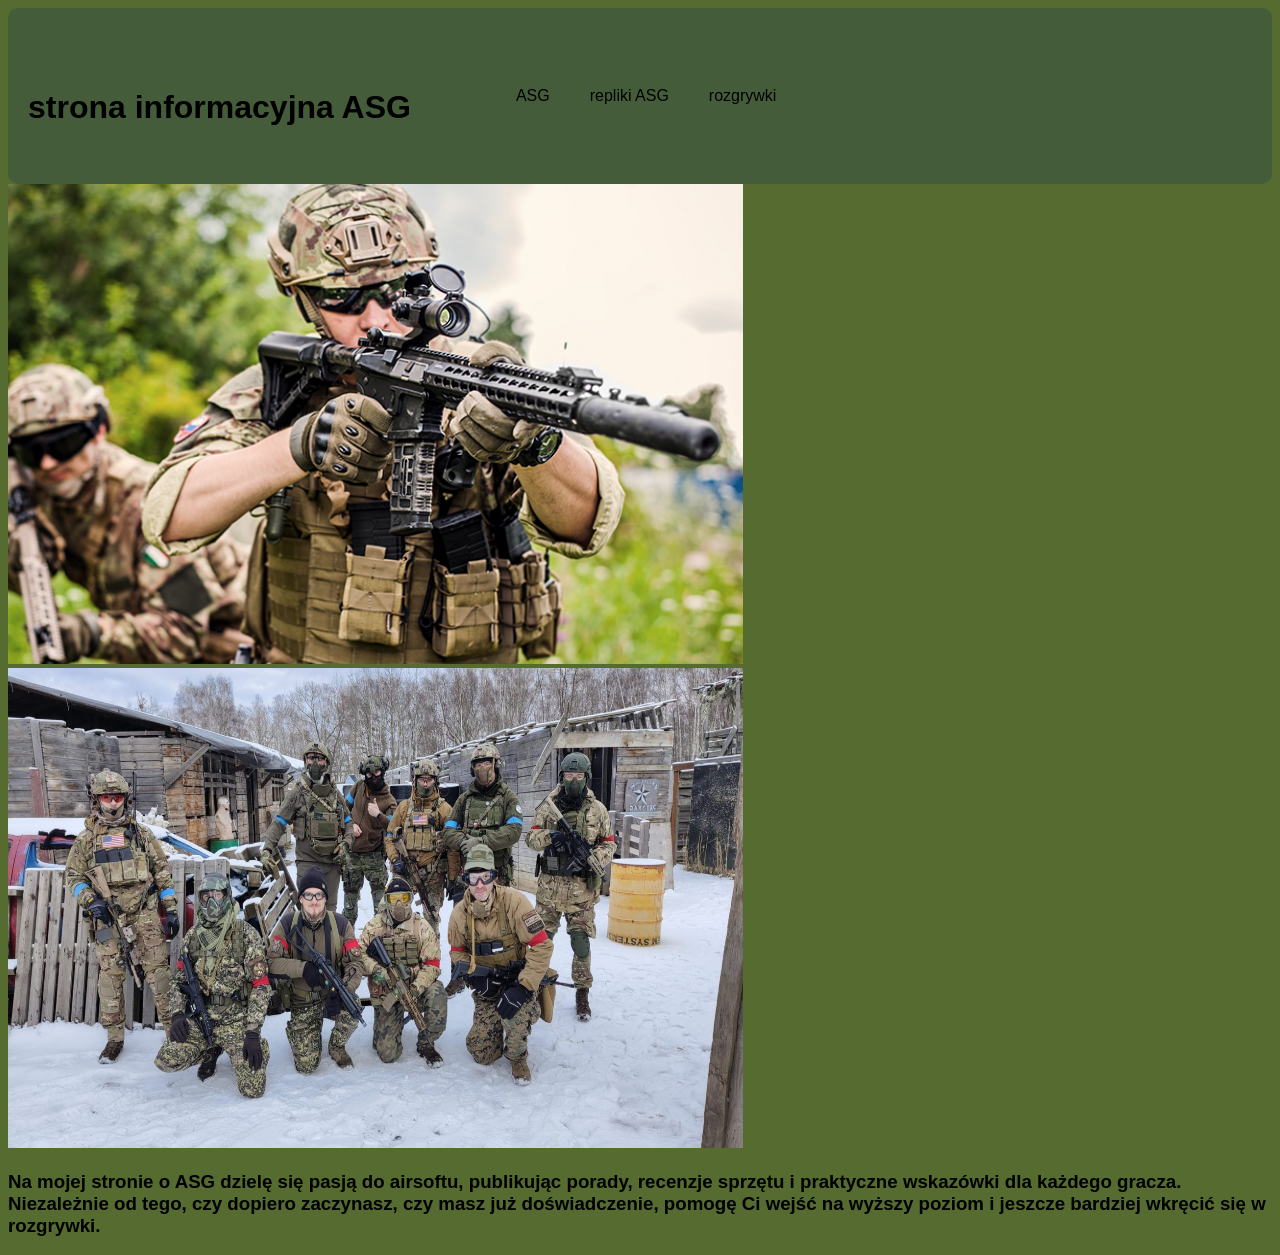
<file: index.html>
<!DOCTYPE html>
<html lang="en">
<head>
    <meta charset="UTF-8">
    <meta name="viewport" content="width=device-width, initial-scale=1.0">
    <title>document</title>
    <link rel="stylesheet" href="styles.css">
</head>
<body>
    <header>
        <h1> <a href="index.html">strona informacyjna ASG</a></h1>
        <ul class="topnav">        
            <li><a href="ASG.html"> ASG </a></li>
             <li><a href="repliki.html">repliki ASG </a></li>
              <li><a href="rozgrywki.html">rozgrywki </a></li>
        </ul>
    </header>
    <div id="zima">
 <img src="gracz-na-dworze.webp" alt=""> 
    <img src="zdj ASG.jpg" alt="">
    </div>
   <h3>
    Na mojej stronie o ASG dzielę się pasją do airsoftu, publikując porady, recenzje sprzętu i praktyczne wskazówki dla każdego gracza. Niezależnie od tego, czy dopiero zaczynasz, czy masz już doświadczenie, pomogę Ci wejść na wyższy poziom i jeszcze bardziej wkręcić się w rozgrywki.
   </h3>
</body>
</html>
</file>
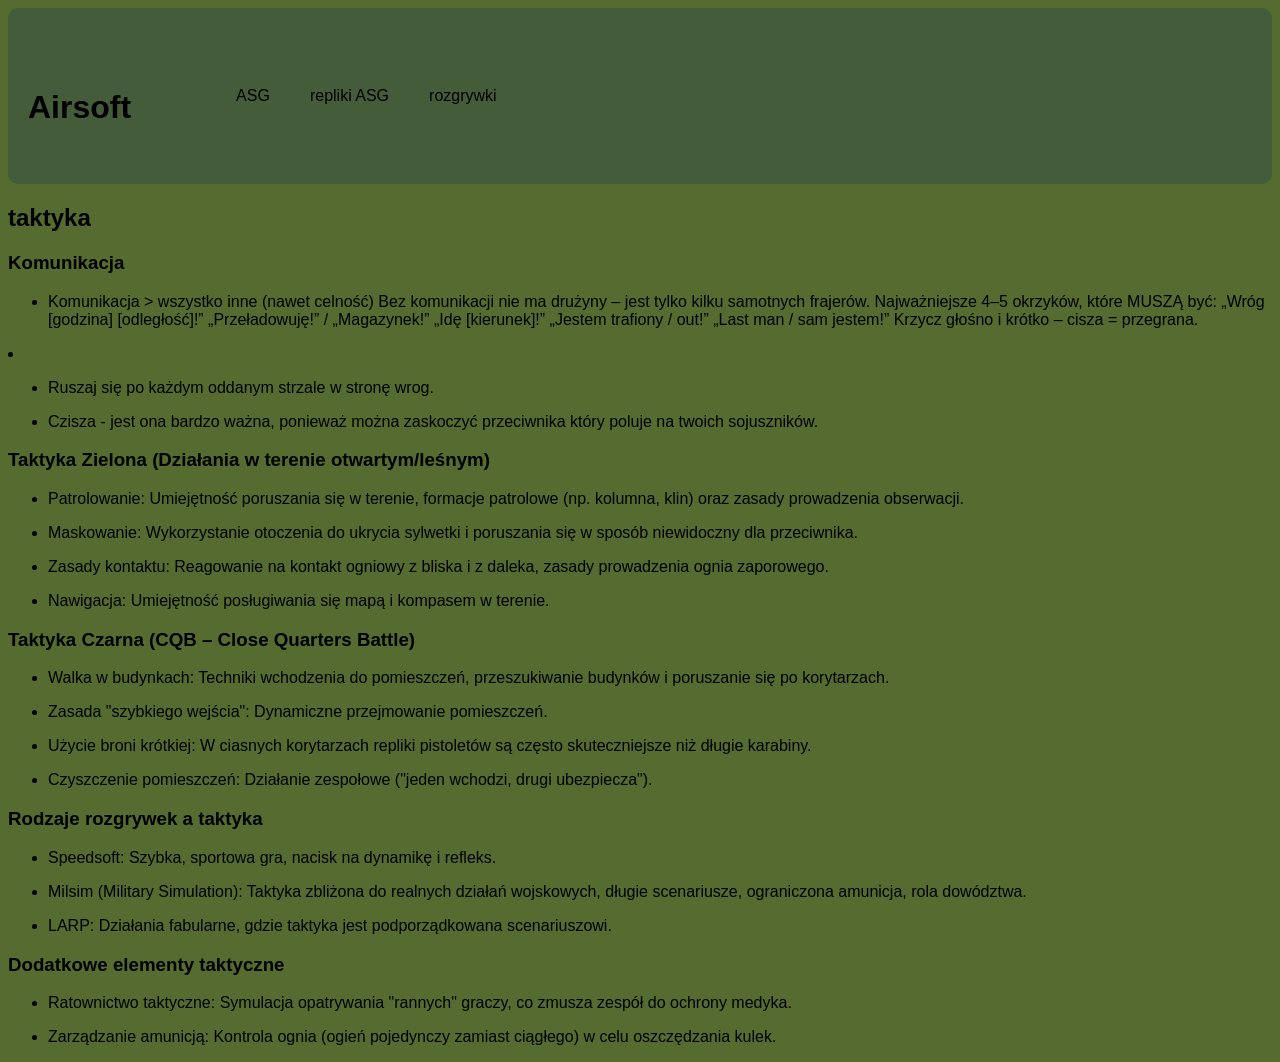
<file: ASG.html>
<!DOCTYPE html>
<html lang="en">
<head>
    <meta charset="UTF-8">
    <meta name="viewport" content="width=device-width, initial-scale=1.0">
    <title>document</title>
    <link rel="stylesheet" href="styles.css">
</head>
<body>
    <header>
        <h1> <a href="index.html">Airsoft </a></h1>
        <ul class="topnav">        
            <li><a href="ASG.html"> ASG </a></li>
             <li><a href="repliki.html">repliki ASG </a></li>
              <li><a href="rozgrywki.html">rozgrywki </a></li>
        </ul>
    </header>
    <h2>taktyka</h2>
    <p></p>
    <h3>Komunikacja</h3>
  <ul>
    <li>
        <p>Komunikacja > wszystko inne (nawet celność)
Bez komunikacji nie ma drużyny – jest tylko kilku samotnych frajerów.
Najważniejsze 4–5 okrzyków, które MUSZĄ być:
„Wróg [godzina] [odległość]!”
„Przeładowuję!” / „Magazynek!”
„Idę [kierunek]!”
„Jestem trafiony / out!”
„Last man / sam jestem!”
Krzycz głośno i krótko – cisza = przegrana.</p>
    </li>
  </ul>
  <li>
    <ul>
        <li>
            <p>Ruszaj się po każdym oddanym strzale w stronę wrog.</p>
        </li>
    </ul>
    <ul>
        <li>
            <p>Czisza - jest ona bardzo ważna, ponieważ można zaskoczyć przeciwnika który poluje na twoich sojuszników.</p>
        </li>
    </ul>
    <h3>Taktyka Zielona (Działania w terenie otwartym/leśnym)
</h3>
<ul>
    <li>
        <p>
            Patrolowanie: Umiejętność poruszania się w terenie, formacje patrolowe (np. kolumna, klin) oraz zasady prowadzenia obserwacji.
        </p>
    </li>
</ul>

<ul>
    <li>
        <p>
            Maskowanie: Wykorzystanie otoczenia do ukrycia sylwetki i poruszania się w sposób niewidoczny dla przeciwnika.
        </p>
    </li>


    <li>
        <p>Zasady kontaktu: Reagowanie na kontakt ogniowy z bliska i z daleka, zasady prowadzenia ognia zaporowego.</p>
    </li>


    <li>
        <p>
            Nawigacja: Umiejętność posługiwania się mapą i kompasem w terenie.
        </p>
    </li>
</ul>
<h3>Taktyka Czarna (CQB – Close Quarters Battle)</h3>
<ul>
    <li>
        <p>
            Walka w budynkach: Techniki wchodzenia do pomieszczeń, przeszukiwanie budynków i poruszanie się po korytarzach.
        </p>
    </li>


    <li>
        <p>
            Zasada "szybkiego wejścia": Dynamiczne przejmowanie pomieszczeń.
        </p>
    </li>


    <li>
        <p>
            Użycie broni krótkiej: W ciasnych korytarzach repliki pistoletów są często skuteczniejsze niż długie karabiny.
        </p>
    </li>


    <li>
        <p>
            Czyszczenie pomieszczeń: Działanie zespołowe ("jeden wchodzi, drugi ubezpiecza").
        </p>
    </li>
</ul>
<h3>Rodzaje rozgrywek a taktyka</h3>
<ul>
    <li>
        <p>
            Speedsoft: Szybka, sportowa gra, nacisk na dynamikę i refleks.
        </p>
    </li>


    <li>
        <p>
            Milsim (Military Simulation): Taktyka zbliżona do realnych działań wojskowych, długie scenariusze, ograniczona amunicja, rola dowództwa.
        </p>
    </li>


    <li>
        <p>
            LARP: Działania fabularne, gdzie taktyka jest podporządkowana scenariuszowi.
        </p>
    </li>
</ul>
<h3> Dodatkowe elementy taktyczne
</h3>
<ul>
    <li>
        <p>
            Ratownictwo taktyczne: Symulacja opatrywania "rannych" graczy, co zmusza zespół do ochrony medyka.
        </p>
    </li>


    <li>
        <p>
            Zarządzanie amunicją: Kontrola ognia (ogień pojedynczy zamiast ciągłego) w celu oszczędzania kulek.
        </p>
    </li>       
</ul>
</body>
</html>
</file>
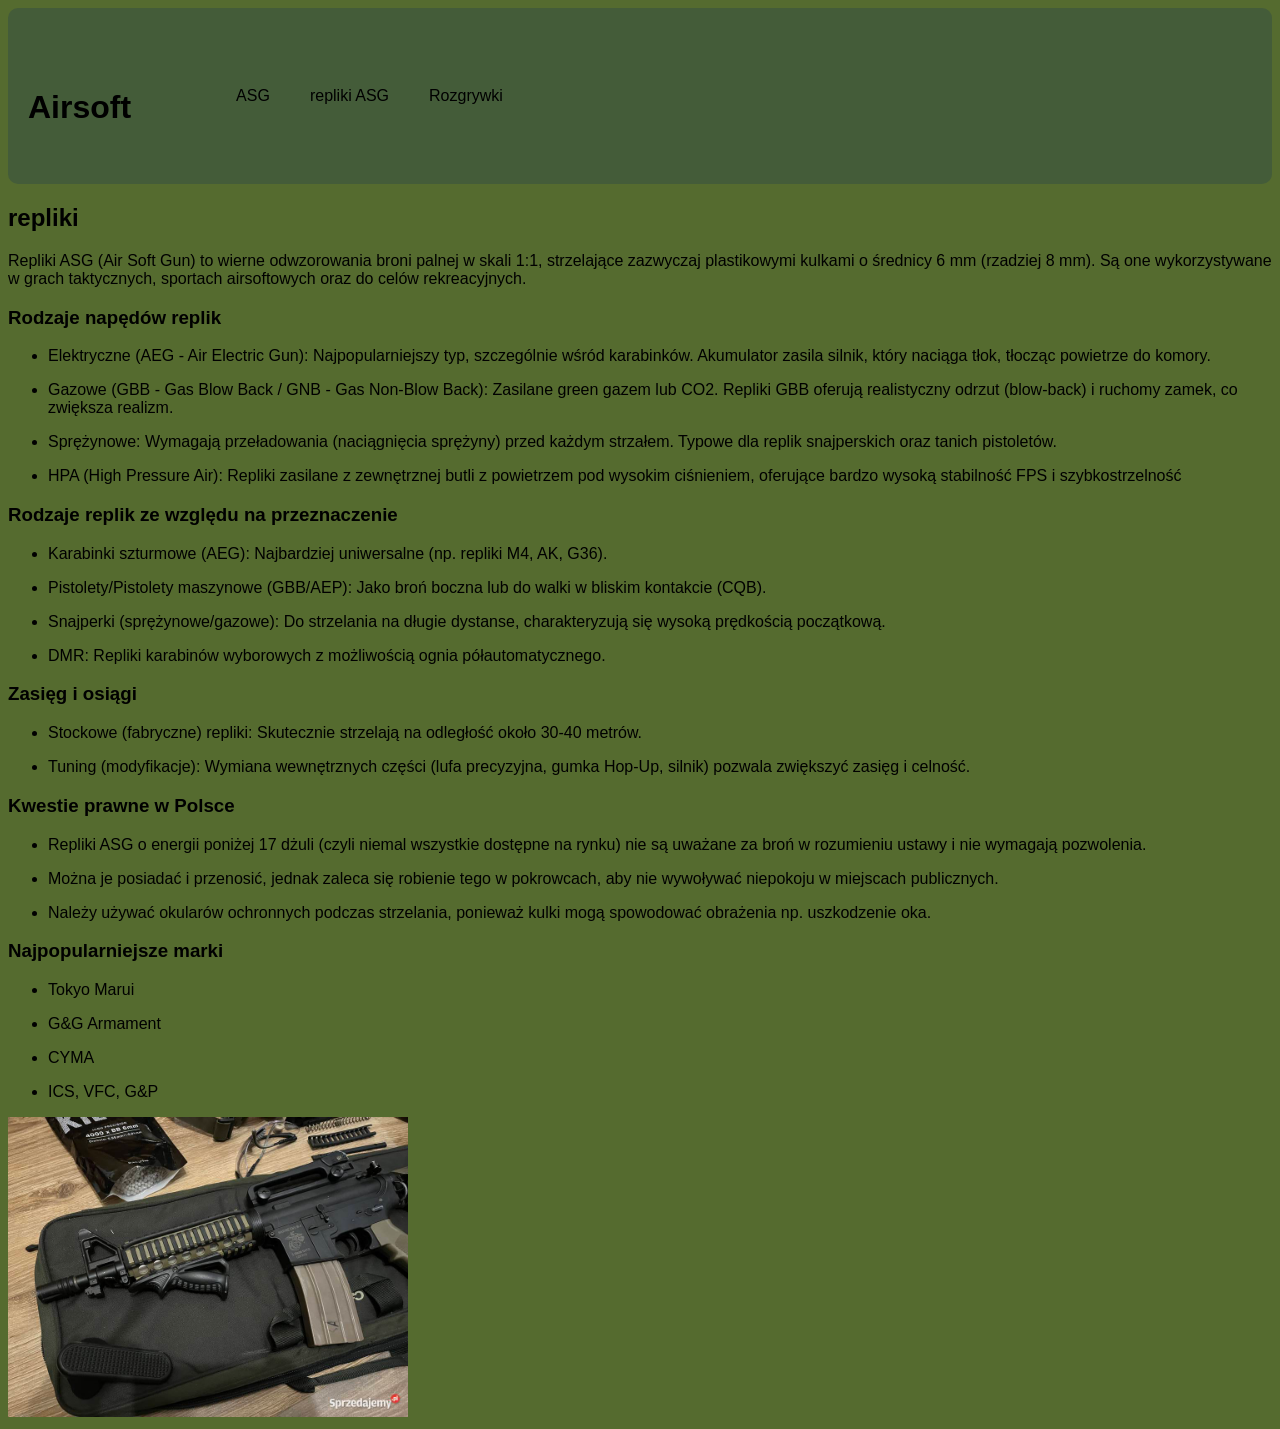
<file: repliki.html>
<!DOCTYPE html>
<html lang="en">
<head>
    <meta charset="UTF-8">
    <meta name="viewport" content="width=device-width, initial-scale=1.0">
    <title>document</title>
    <link rel="stylesheet" href="styles.css">
</head>
<body>
    <header>
        <h1> <a href="index.html">Airsoft</a></h1>
        <ul class="topnav">        
            <li><a href="ASG.html"> ASG </a></li>
             <li><a href="repliki.html">repliki ASG </a></li>
              <li><a href="rozgrywki.html">Rozgrywki </a></li>
        </ul>
    </header>
    <h2>repliki</h2>
    <p>Repliki ASG (Air Soft Gun) to wierne odwzorowania broni palnej w skali 1:1, strzelające zazwyczaj plastikowymi kulkami o średnicy 6 mm (rzadziej 8 mm). Są one wykorzystywane w grach taktycznych, sportach airsoftowych oraz do celów rekreacyjnych.</p>
    <h3>Rodzaje napędów replik</h3>
    <ul>
        <li>
            <p>Elektryczne (AEG - Air Electric Gun): Najpopularniejszy typ, szczególnie wśród karabinków. Akumulator zasila silnik, który naciąga tłok, tłocząc powietrze do komory.</p>
        </li>
        <li><p>Gazowe (GBB - Gas Blow Back / GNB - Gas Non-Blow Back): Zasilane green gazem lub CO2. Repliki GBB oferują realistyczny odrzut (blow-back) i ruchomy zamek, co zwiększa realizm.</p></li>
         <li><p>Sprężynowe: Wymagają przeładowania (naciągnięcia sprężyny) przed każdym strzałem. Typowe dla replik snajperskich oraz tanich pistoletów.</p></li>
    <li><p>HPA (High Pressure Air): Repliki zasilane z zewnętrznej butli z powietrzem pod wysokim ciśnieniem, oferujące bardzo wysoką stabilność FPS i szybkostrzelność</p></li>
    </ul>
    <h3>Rodzaje replik ze względu na przeznaczenie</h3>
    <ul>
        <li>
        <p>
Karabinki szturmowe (AEG): Najbardziej uniwersalne (np. repliki M4, AK, G36).
        </p>
        </li>
   
        <li>
            <p>Pistolety/Pistolety maszynowe (GBB/AEP): Jako broń boczna lub do walki w bliskim kontakcie (CQB).</p>
        </li>
        <li>
            <p>Snajperki (sprężynowe/gazowe): Do strzelania na długie dystanse, charakteryzują się wysoką prędkością początkową.</p>
        </li>
        <li><p>DMR: Repliki karabinów wyborowych z możliwością ognia półautomatycznego.</p></li>
    </ul>
    <h3> Zasięg i osiągi
</h3>
 <ul>
    <li>
        <p>Stockowe (fabryczne) repliki: Skutecznie strzelają na odległość około 30-40 metrów.
</p>
    </li>
    <li><p>

    </p>Tuning (modyfikacje): Wymiana wewnętrznych części (lufa precyzyjna, gumka Hop-Up, silnik) pozwala zwiększyć zasięg i celność.</li>
    </ul>
    <h3>Kwestie prawne w Polsce</h3>
    <ul>
        <li>
            <p>Repliki ASG o energii poniżej 17 dżuli (czyli niemal wszystkie dostępne na rynku) nie są uważane za broń w rozumieniu ustawy i nie wymagają pozwolenia.</p>
        </li>
    
    
        <li>
            <p>Można je posiadać i przenosić, jednak zaleca się robienie tego w pokrowcach, aby nie wywoływać niepokoju w miejscach publicznych.</p>
        </li>
    
    
        <li>
            <p>Należy używać okularów ochronnych podczas strzelania, ponieważ kulki mogą spowodować obrażenia np. uszkodzenie oka.</p>
        </li>
    </ul>
    <h3>Najpopularniejsze marki</h3>
    <ul>
        <li>
            <p>Tokyo Marui</p>
        </li>
    
    
        <li>
            <p>G&G Armament</p>
        </li>
    
    
        <li>
            <p>CYMA</p>
        </li>
    
    
        <li>
            <p>ICS, VFC, G&P </p>
        </li>
    </ul>
    <img src="karabin ASG.jpg" alt="" id="replikaASG">
</body>
</html>
</file>
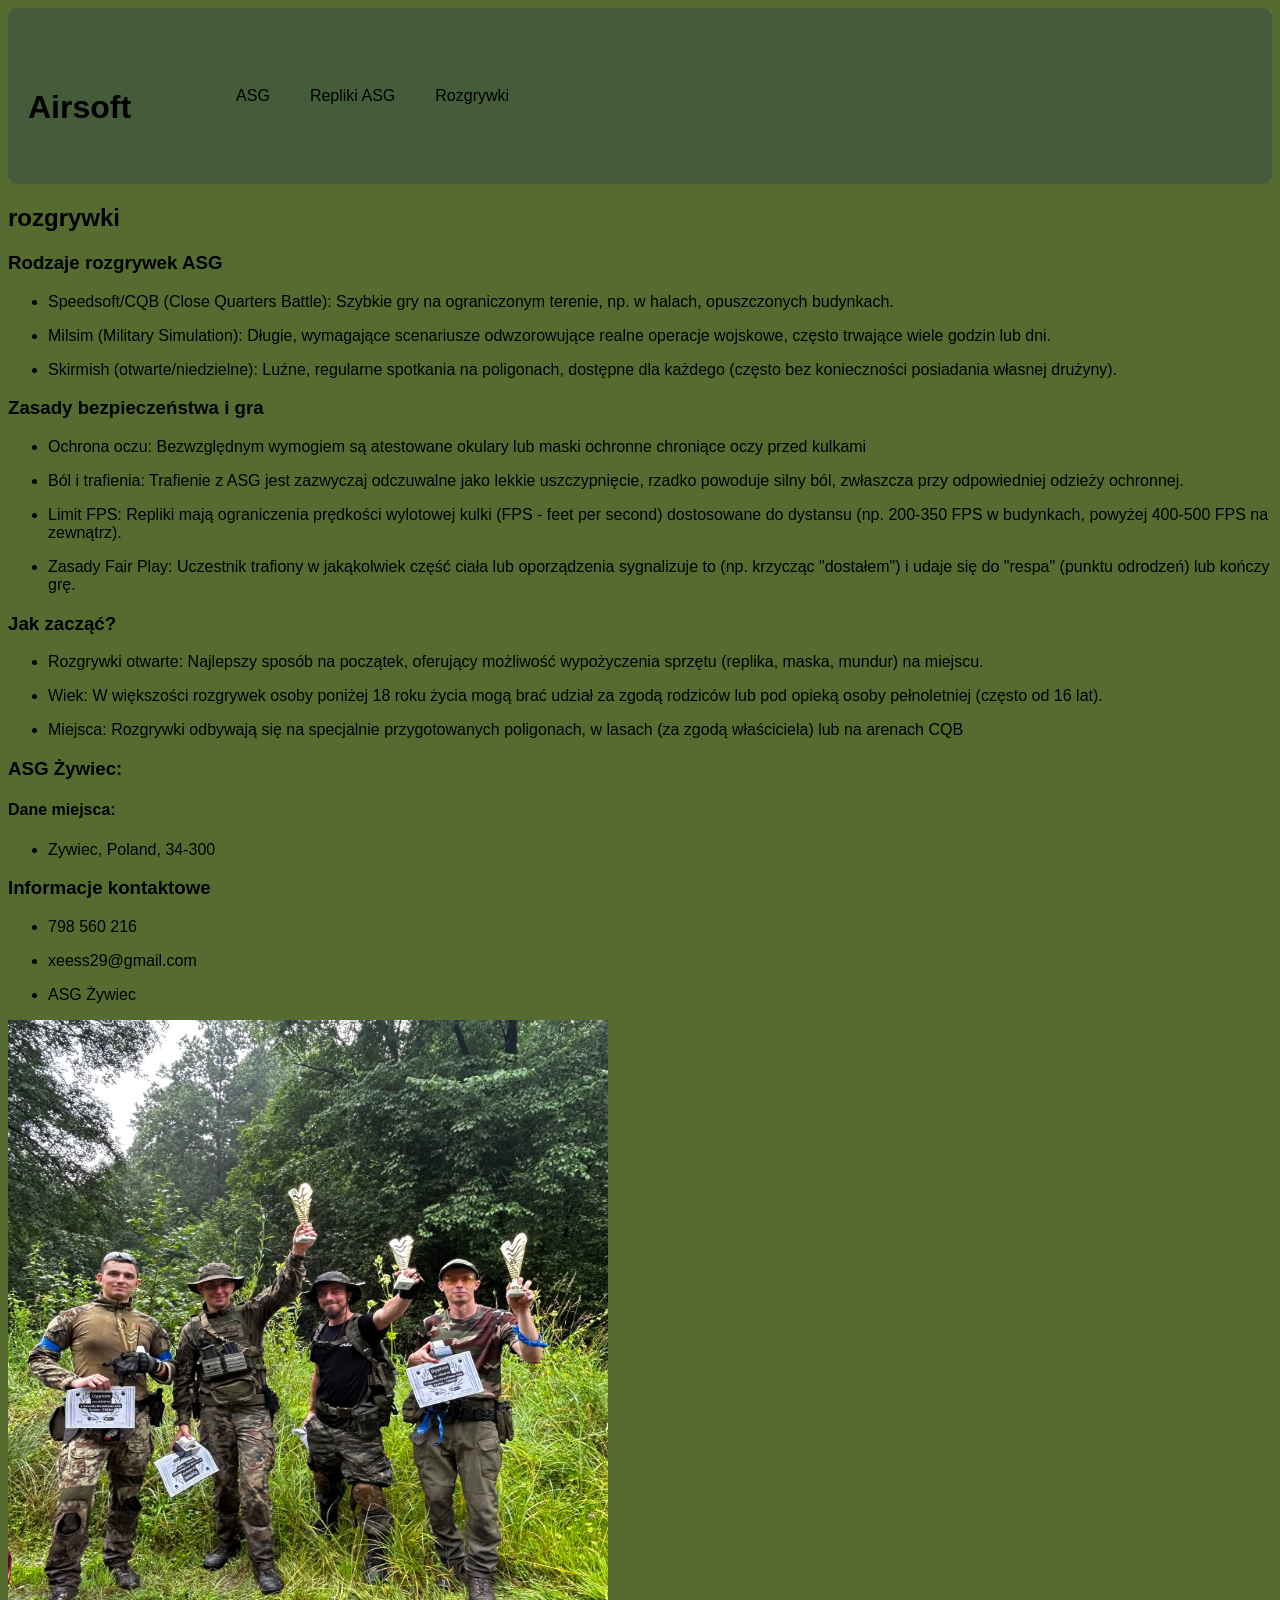
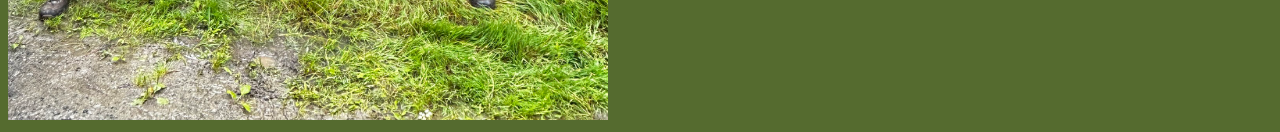
<file: rozgrywki.html>
<!DOCTYPE html>
<html lang="en">
<head>
    <meta charset="UTF-8">
    <meta name="viewport" content="width=device-width, initial-scale=1.0">
    <title>document</title>
    <link rel="stylesheet" href="styles.css">
</head>
<body>
    <header>
        <h1> <a href="index.html">Airsoft</a></h1>
        <ul class="topnav">        
            <li><a href="ASG.html"> ASG </a></li>
             <li><a href="repliki.html">Repliki ASG </a></li>
              <li><a href="rozgrywki.html">Rozgrywki </a></li>
        </ul>
    </header>
    <h2>rozgrywki</h2>
    <p></p>
    <h3>Rodzaje rozgrywek ASG</h3>
    <ul>
        <li>
           <p>Speedsoft/CQB (Close Quarters Battle): Szybkie gry na ograniczonym terenie, np. w halach, opuszczonych budynkach.</p> 
        </li>
    
    
        <li>
            <p>Milsim (Military Simulation): Długie, wymagające scenariusze odwzorowujące realne operacje wojskowe, często trwające wiele godzin lub dni.</p>
        </li>
    
    
        <li>
            <p>Skirmish (otwarte/niedzielne): Luźne, regularne spotkania na poligonach, dostępne dla każdego (często bez konieczności posiadania własnej drużyny).</p>
        </li>
    </ul>
    <h3>Zasady bezpieczeństwa i gra
</h3>
<ul>
    <li>
        <p>Ochrona oczu: Bezwzględnym wymogiem są atestowane okulary lub maski ochronne chroniące oczy przed kulkami</p>
    </li>


    <li>
        <p>Ból i trafienia: Trafienie z ASG jest zazwyczaj odczuwalne jako lekkie uszczypnięcie, rzadko powoduje silny ból, zwłaszcza przy odpowiedniej odzieży ochronnej.</p>
    </li>


    <li>
        <p>Limit FPS: Repliki mają ograniczenia prędkości wylotowej kulki (FPS - feet per second) dostosowane do dystansu (np. 200-350 FPS w budynkach, powyżej 400-500 FPS na zewnątrz).</p>
    </li>


    <li>
        <p>Zasady Fair Play: Uczestnik trafiony w jakąkolwiek część ciała lub oporządzenia sygnalizuje to (np. krzycząc "dostałem") i udaje się do "respa" (punktu odrodzeń) lub kończy grę.</p>
    </li>
</ul>
<h3>Jak zacząć?
</h3>
<ul>
    <li>
        <p>Rozgrywki otwarte: Najlepszy sposób na początek, oferujący możliwość wypożyczenia sprzętu (replika, maska, mundur) na miejscu.</p>
    </li>


    <li>
        <p>Wiek: W większości rozgrywek osoby poniżej 18 roku życia mogą brać udział za zgodą rodziców lub pod opieką osoby pełnoletniej (często od 16 lat).</p>
    </li>


    <li>
        <p>Miejsca: Rozgrywki odbywają się na specjalnie przygotowanych poligonach, w lasach (za zgodą właściciela) lub na arenach CQB</p>
    </li>
</ul>
 <h3>ASG Żywiec:</h3>
 
    <h4>Dane miejsca:</h4>
        <ul>
        
    
    
 
 
    <li>
        <p>
            
Zywiec, Poland, 34-300
        </p>
    </li>
 </ul>
 <h3>
    Informacje kontaktowe
 </h3>
 <ul>
    <li>
        <p>
            798 560 216
        </p>
    </li>
 
 
    <li>
        <p>
            xeess29@gmail.com
        </p>
    </li>
 
 
    <li>
        <p>
            ASG Żywiec
        </p>
    </li>
 </ul>
<img src="ASG  Żywiec.jpg" alt="" id="zdjASG">
</body>
</html>
</file>
<file: styles.css>
body {
    background-color: DarkOliveGreen;
    font-family: Verdana, Geneva, Tahoma, sans-serif;
}

ul.topnav {
    display: flex;
    list-style-type: none;
    margin: 65px;
    padding: 0;
}

h1 {
    margin-top: 67px;
}

header {
    display:flex;
    background-color: rgb(68, 92, 57);
    border: #000000;
    border-radius: 10px;
}

/* Style links in topnav */
ul.topnav li a {
    display: block;
    color: #000000;
    padding: 14px 20px;
    text-decoration: none;
}

a  {
    display: block;
    color: #000000;
    padding: 14px 20px;
    text-decoration: none;
}
#zdjASG {
    width: 600px;
    height: 700px;
}
#replikaASG {
    width: 400px;
    height: 300px;
}
#zima img {
    width:735px;
    height: 480px;
}
</file>
